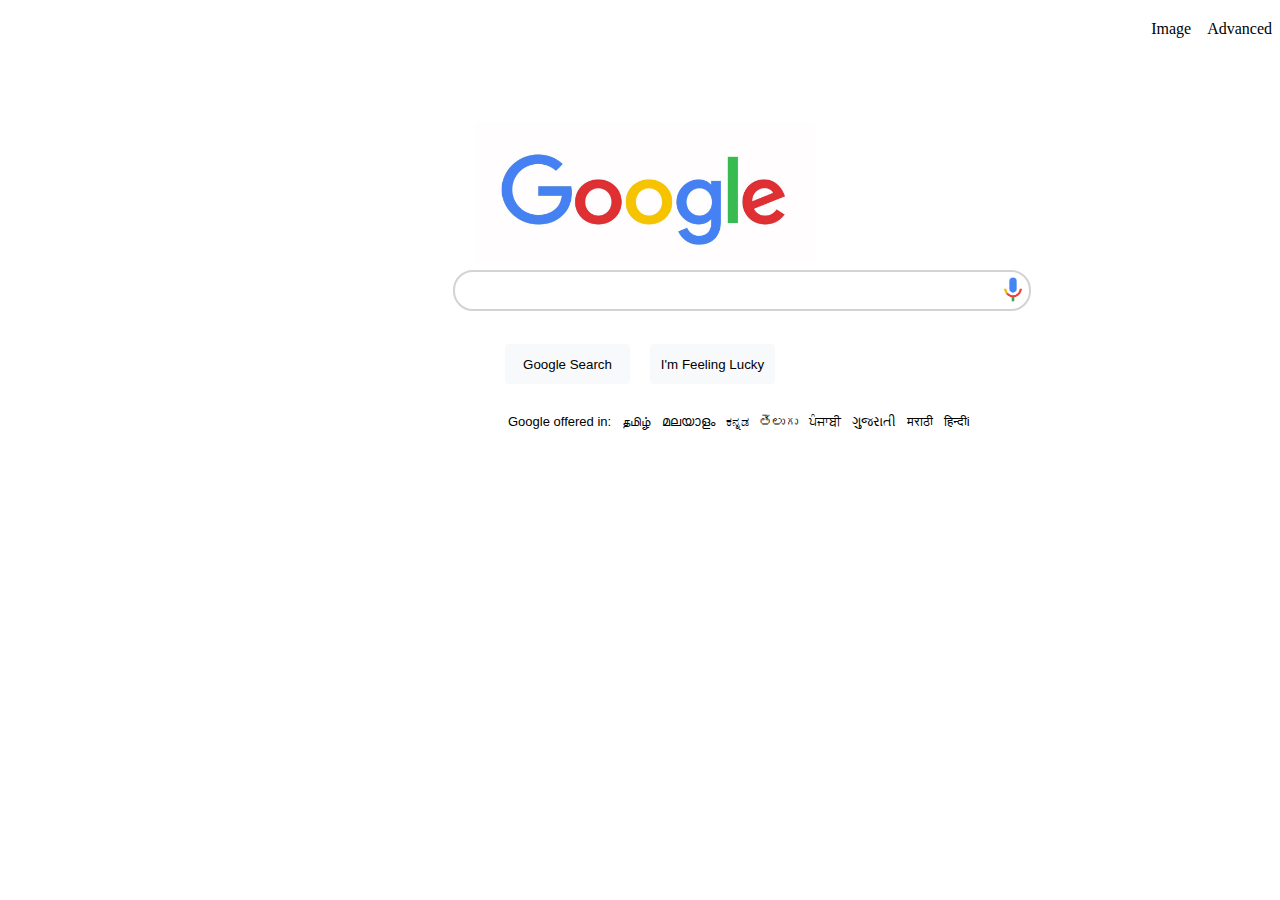
<file: index.html>
<!DOCTYPE html>
<html lang="en">
    <head>
        <title>Google Search</title>
        <link rel="stylesheet" href="index.css">
    </head>
    <body>
        <div class="heeader">
            <a href="./images.html" target="_blank">Image</a> &nbsp;&nbsp;&nbsp;&nbsp;
            <a href="./advanced.html" target="_blank">Advanced</a>
        </div> 
        <div class="ceenter">
            <img src="./google2.0.0.jpg" alt="LOGO CANT BE DISPLAYED" >
        </div>
        
        <form action="https://www.google.com/search">
            <div class="seearch">
                
                <input type="text" name="q" class="boox">
                <a href="./" class="micc"><img src="./mic.png" class="miclogo"></a>
            </div><br><br><br>
            <div class="buttons">
                <input type="submit" value="Google Search" class="searchbutton">&nbsp;&nbsp;&nbsp;&nbsp;&nbsp;
                <!--<button name="btn1" value="I'm Feeling Lucky">Im Feeling Lucky</button>>-->
                <input type="submit" name="btnI" value="I'm Feeling Lucky" class="searchbutton">
            </div>
        </form>
        <div class="language">
            Google offered in:&nbsp;&nbsp;
            <a href="./">தமிழ்</a>&nbsp;&nbsp;
            <a href="./">മലയാളം</a>&nbsp;&nbsp;
            <a href="./">ಕನ್ನಡ</a>&nbsp;&nbsp;
            <a href="./">తెలుగు</a>&nbsp;&nbsp;
            <a href="./">ਪੰਜਾਬੀ</a>&nbsp;&nbsp;
            <a href="./">ગુજરાતી</a>&nbsp;&nbsp;
            <a href="./">मराठी</a>&nbsp;&nbsp;
            <a href="./">हिन्दीi</a>&nbsp;&nbsp;
        </div>
        
    </body>
</html>
</file>
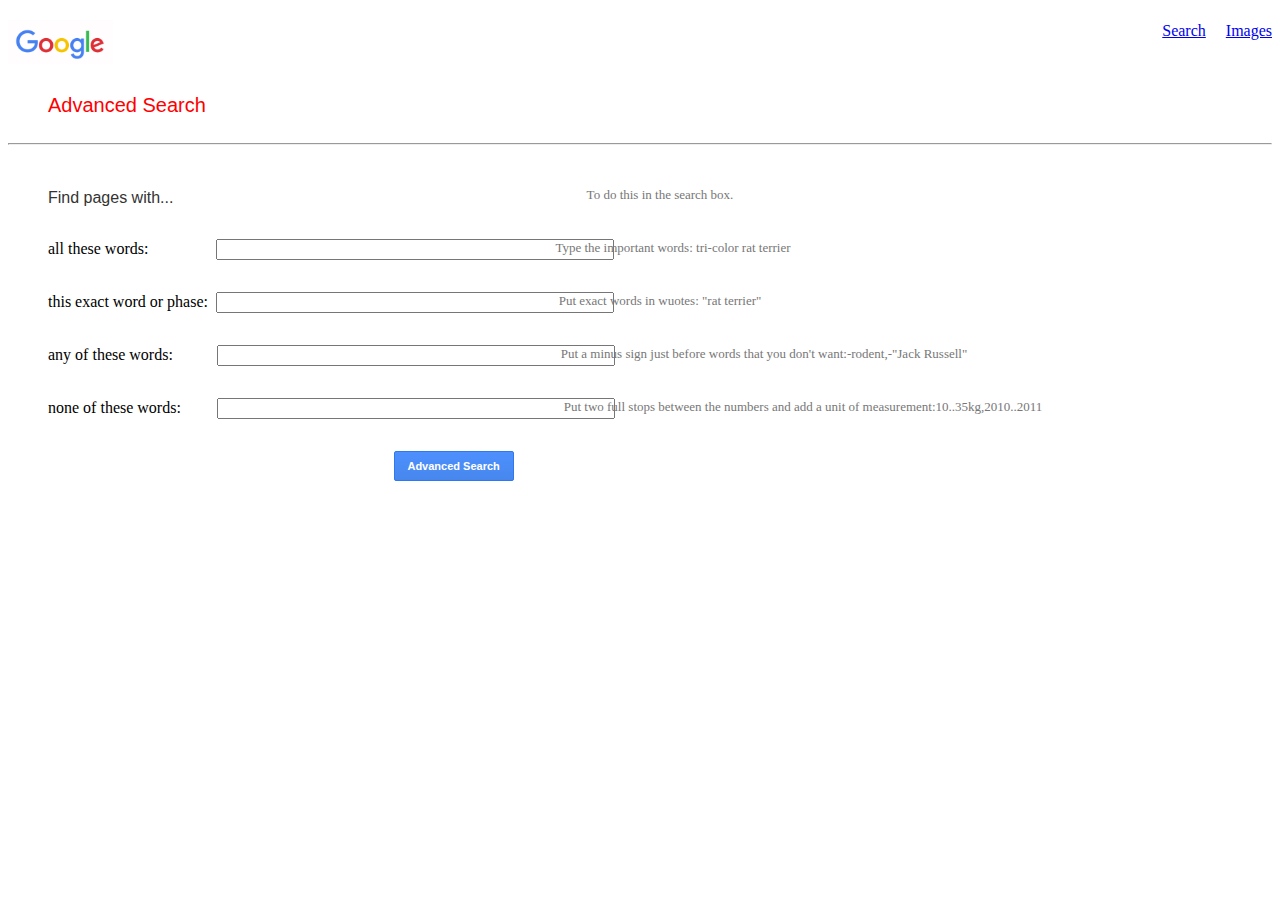
<file: advanced.html>
<!DOCTYPE html>
<html lang="en">
<head>
    <title>Advanced Search</title>
    <link rel="stylesheet" href="./advanced.css">
    
</head>
<body>
    <div class="heeader">
        <img class="logoimg" src="./google2.0.0.jpg">
        <div class="links">
            <a href="./index.html">Search</a>&nbsp;&nbsp;&nbsp;&nbsp;&nbsp;
            <a href="./images.html">Images</a>
        </div>
   
        <br><br><br>
        <label class="tiitle" for="tiitle">Advanced Search</label>
        <br><br><hr>
    </div> 
    <form action="https://google.com/search">
    <div class="maain">
        <br><br>
        <div class="toopic">
            <label  class="find" for="Find pages with...">Find pages with...</label>
            <label class="right-1" for="To do this in the search box.">To do this in the search box.</label>
        </div><br><br>
        <div class="fiirst-row">
            <label class="laabel" for="all these words">all these words:</label>&emsp;&emsp;&emsp;&emsp;
            <input class="first-teext" type="text" name="as_q">
            <label class="right-1" for="explaination">&emsp;&emsp;Type the important words: tri-color rat terrier</label>
        </div><br><br>
        <div class="seecond-row">
            <label class="laabel" for="exact word or phase">this exact word or phase:</label>&nbsp;
            <input class="second-teext" type="text" name="as_epq">
            <label class="right-1" for="explaination">Put exact words in wuotes: "rat terrier"</label>
        </div><br><br>
        <div class="thhird-row">
            <label class="laabel" for="any of these words">any of these words:</label>&emsp;&emsp;&nbsp;&nbsp;
            <input class="third-teext" type="text" name="as_oq">
            <label class="right-1" for="explaination">&emsp;&emsp;&emsp;&emsp;&emsp;&emsp;&emsp;&emsp;&emsp;&emsp;&emsp;&emsp;&emsp;&emsp;&emsp;&emsp;Put a minus sign just before words that you don't want:-rodent,-"Jack Russell"</label>
        </div><br><br>
        <div class="foouth-row">
            <label class="laabel" for="none of these words">none of these words:</label>&emsp;&emsp;
            <input class="fourth-teext" type="text" name="as_eq">
            <label class="right-1" for="explaination">&emsp;&emsp;&emsp;&emsp;&emsp;&emsp;&emsp;&emsp;&emsp;&emsp;&emsp;&emsp;&emsp;&emsp;&emsp;&emsp;&emsp;&emsp;&emsp;&emsp;&emsp;&emsp;Put two full stops between the numbers and add a unit of measurement:10..35kg,2010..2011</label>
        </div>
    </div><br><br>
    <input type="submit" class="buutton" value="Advanced Search" >
    </form>
</body>
</html>
</file>
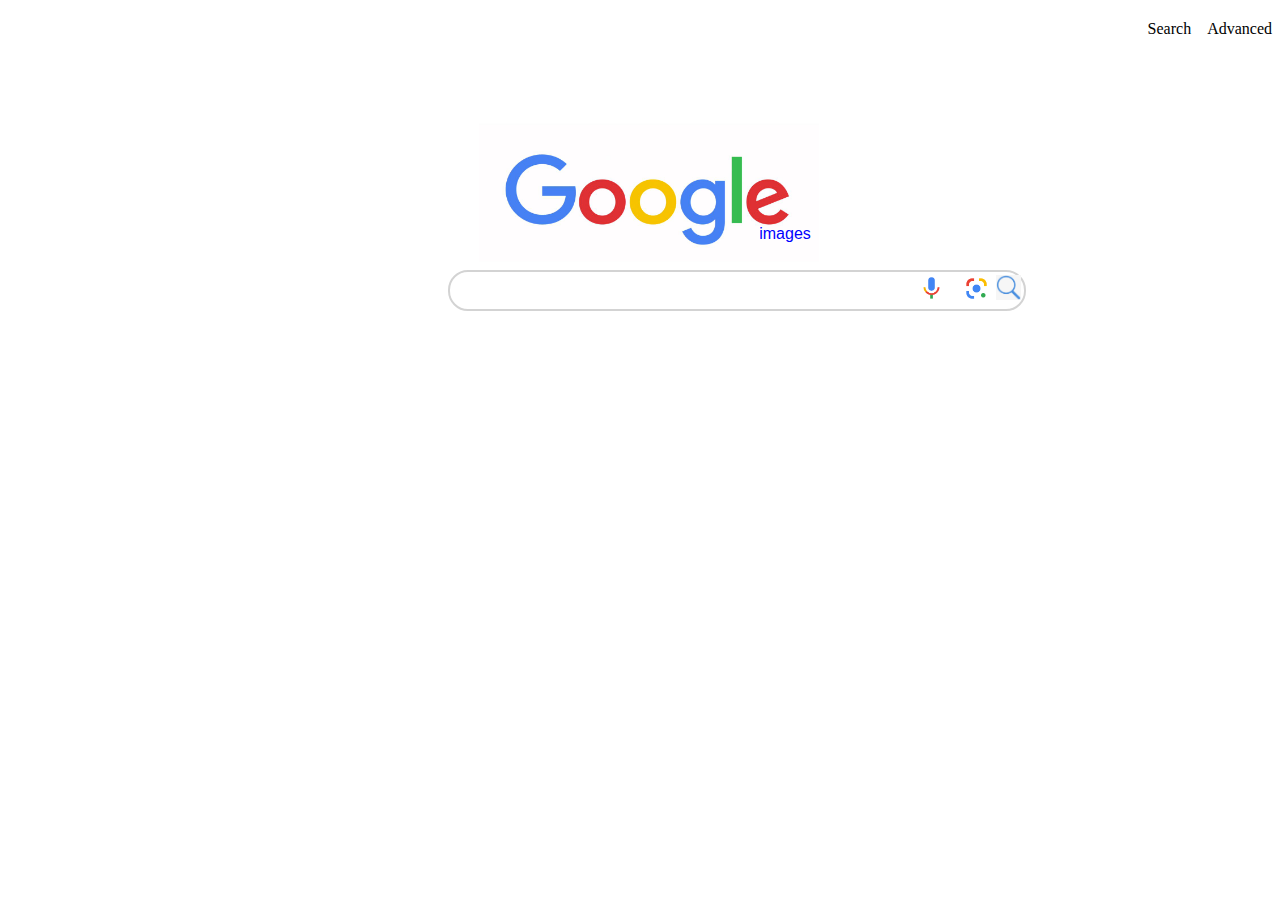
<file: images.html>
<!DOCTYPE html>
<html lang="en">
<head>
    <title>Google Images</title>
    <link rel="stylesheet" href="./images.css">
</head>
<body>
    <div class="heeader">
        <a href="./index.html" target="_blank">Search</a> &nbsp;&nbsp;&nbsp;&nbsp;
        <a href="./advanced.html" target="_blank">Advanced</a>
    </div> 
    <div class="ceenter">
        <img src="./google2.0.0.jpg" alt="LOGO CANT BE DISPLAYED" >
        <div class="imagestext">images</div>
    </div>
    
    <form action="https://images.google.com/search">
        <div class="seearch">
            
            <input type="text" name="q" class="boox">
            <a href="./" class="micc"><img src="./mic.png" class="miclogo"></a>
            <a href="./" class="lenss"><img src="./Google_Lens.png" class="lenslogo"></a>
            <input type="hidden" name="tbm" value="isch">
            <input type="image" src="./searchimg.jfif" alt="Submit" width="48" height="48" class="searchlogo">
            
        </div><br><br><br>
    </form>
    
</body>
</html>
</file>
<file: index.css>
html{
    cursor:auto;
}
.heeader{
    height: 50px;
    width: 100%;
    display: flex;
    justify-content: flex-end;
    margin-top: 20px;
}
a{
    color: black;
    text-decoration: none;
    height: 15px;
}
a:hover{
    text-decoration: underline;
}
img{
    height: 220px;
    width: 340px;
}
.ceenter{
    margin-top: 15px;
    margin-left: 10px;
    display: flex;
    justify-content: center;
}
.boox{
    border-radius: 20px;
    border: 2px solid lightgrey;
    height: 35px;
    margin-left: 445px;
    margin-top: -35px;
    width: 570px;
    position: fixed;
}
.miclogo{
    height: 30px;
    width: 30px;
    margin-left: 990px;
    margin-top: -30px;
    position: absolute;
}
.buttons{
    display: flex;
    justify-content: center;
    margin-top: -15px;
    cursor: pointer;
    
}
.searchbutton{
    border: 1px solid #f8f9fa;
    height: 40px;
    width: 125px;
    border-radius: 4px;
    background-color: #f8f9fa;
    font-family: arial,sans-serif;
    cursor:pointer;

}

.language{
    margin-top: 30px;
    margin-left: 500px;
    font-size: 13px;
    font-family: Arial, Helvetica, sans-serif;
    
}
.language a{
    color: black;
}
</file>
<file: advanced.css>
.logoimg{
    height: 70px;
}
.links{
    display: flex;
    justify-content: right;
    margin-top: -60px;
}
.tiitle{
    font-size: 20px;
    margin-left: 40px;
    font-family: Arial, Helvetica, sans-serif;
    color: red;
}
.maain{
    margin-left: 40px;
}
.right-1{
    display: flex;
    justify-content:space-around;
    margin-top: -20px;
    color: #777777;
    font-size: 13px;
}
.first-teext,.second-teext,.third-teext,.fourth-teext{
    width: 390px;
}
.find{
    font-size: 16px;
    font-family: Arial, Helvetica, sans-serif;
    color:#333333;
    font-weight: inherit;
}
.buutton{
    height: 30px;
    min-width: 120px;
    box-shadow: none;
    background-color: #4d90fe;
    background-image: -webkit-linear-gradient(top,#4d90fe,#4787ed);
    float: right;
    margin-right: 60%;
    border: 1px solid #3079ed;
    color: #fff;
    border-radius: 2px;
    cursor: default;
    font-size: 11px;
    font-weight: bold;
    text-align: center;
}
</file>
<file: images.css>
.heeader{
    height: 50px;
    width: 100%;
    display: flex;
    justify-content: flex-end;
    margin-top: 20px;

    
}
a{
    color: black;
    text-decoration: none;
    height: 15px;
}
a:hover{
    text-decoration: underline;
}
img{
    height: 220px;
    width: 340px;
}
.ceenter{
    margin-top: 15px;
    margin-left: 10px;
    display: flex;
    justify-content: center;
}
.boox{
    border-radius: 20px;
    border: 2px solid lightgrey;
    height: 35px;
    margin-left: 440px;
    margin-top: -35px;
    width: 570px;
    position: fixed;
}
.miclogo{
    height: 27px;
    width: 27px;
    margin-left: 910px;
    margin-top: -30px;
    position: absolute;
}
.searchbutton{
    border: 1px solid #f8f9fa;
    height: 40px;
    width: 125px;
    border-radius: 4px;
    background-color: #f8f9fa;

}
.imagestext{
    color: blue;
    margin-top: 140px;
    margin-left: -60px;
    font-family: roboto-regular,arial,sans-serif;
}

.lenslogo{
    height: 27px;
    width: 27px;
    margin-left: 955px;
    margin-top: -30px;
    position: absolute;
}
.searchlogo{
    height: 25px;
    width: 25px;
    margin-left: 988px;
    margin-top: -30px;
    position: absolute;
}
</file>
